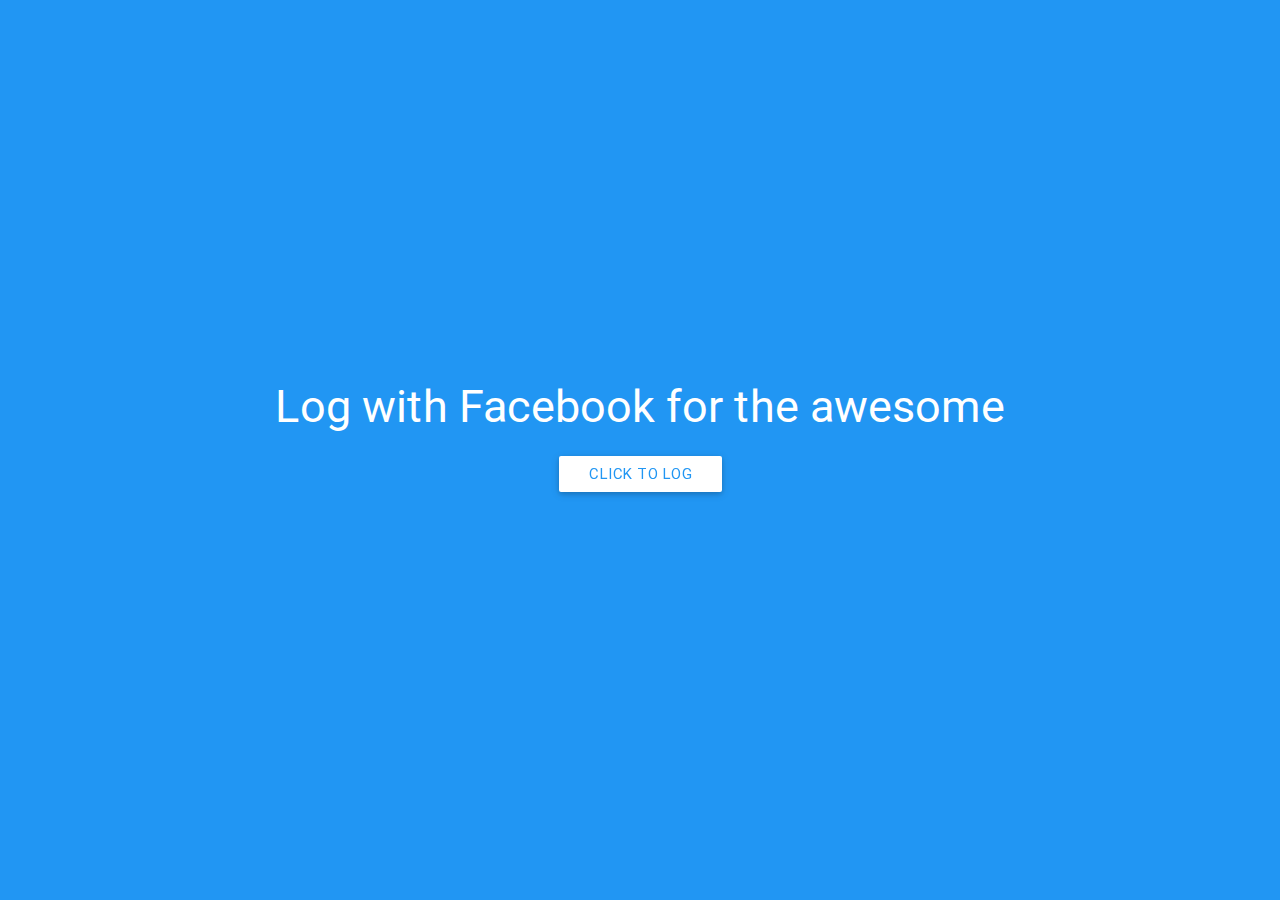
<file: index.html>
<!DOCTYPE html>
<html>

<head>
  <title>Facebook images</title>

  <link rel="stylesheet" type="text/css" href="asset/css/reset.css" />
  <link rel="stylesheet" type="text/css" href="bower_components/Materialize/dist/css/materialize.css" />
  <link rel="stylesheet" type="text/css" href="asset/css/main.css" />
  <link href="https://fonts.googleapis.com/icon?family=Material+Icons" rel="stylesheet">

  <script type="text/javascript" src="bower_components/jquery/dist/jquery.js"></script>
  <script type="text/javascript" src="bower_components/Materialize/dist/js/materialize.js"></script>
  <script type="text/javascript" src="bower_components/angular/angular.js"></script>
  <script type="text/javascript" src="bower_components/angular-route/angular-route.js"></script>
  <script type="text/javascript" src="bower_components/ng-facebook/ngFacebook.js"></script>

  <script type="text/javascript" src="src/app.js"></script>
  <script type="text/javascript" src="src/routes.js"></script>

  <script type="text/javascript" src="src/modules/services/toast.service.js"></script>
  <script type="text/javascript" src="src/modules/services/user.service.js"></script>
  <script type="text/javascript" src="src/modules/services/photo.service.js"></script>
  <script type="text/javascript" src="src/modules/services/album.service.js"></script>
  <script type="text/javascript" src="src/modules/filter/facebook-img.filter.js"></script>
  <script type="text/javascript" src="src/modules/navigation/navigation.directive.js"></script>

  <script type="text/javascript" src="src/page/index/index.controller.js"></script>
  <script type="text/javascript" src="src/page/home/home.controller.js"></script>
  <script type="text/javascript" src="src/page/album/album.controller.js"></script>
</head>

<body>

  <div ng-app="facebook-img">
      <div ng-view=""></div>
  </div>

</body>

</html>
</file>
<file: asset/css/main.css>
body {
  background-color: #eee;
  margin: 0;
}
.middle-loading {
  position: fixed;
  z-index: 100;
  margin: auto;
  top: 50%;
  left: 50%;
  margin-left: -32px;
  margin-top: -32px;
}
.middle-loading .white-spinner {
  border-color: white !important;
}
.index {
  position: fixed;
  width: 100%;
  height: 100%;
  top: 0;
  left: 0;
  right: 0;
  bottom: 0;
  background-color: #2196f3;
}
.index .centered {
  position: fixed;
  height: 200px;
  width: 100%;
  top: 50%;
  margin-top: -100px;
}
.index .centered h1 {
  color: white;
  text-align: center;
  font-size: 45px;
}
.index .centered .login-button {
  text-align: center;
}
.brand-logo {
  margin-left: 10px;
}
.content {
  width: 100%;
  padding: 0 10%;
}
.text-shadow {
  text-shadow: 0 0 6px black;
}
.thumbnails {
  height: 150px;
  margin-bottom: 20px;
  overflow: hidden;
  cursor: pointer;
}
.thumbnails img {
  max-width: 100%;
  margin: auto;
  display: block;
  max-height: 100%;
}
.modal {
  width: 80%;
}
.modal .container-img {
  width: 75%;
  display: inline-block;
}
.modal .container-img img {
  max-width: 100%;
  margin: auto;
  display: block;
  max-height: 100%;
}
.modal .container-comments {
  width: 23%;
  padding-left: 20px;
  min-height: 200px;
  float: right;
  border-left: 1px solid #ddd;
}
.modal .container-comments .likes {
  margin-top: 20px;
  border-bottom: 1px solid #ddd;
  margin-bottom: 10px;
  padding-bottom: 10px;
}
</file>
